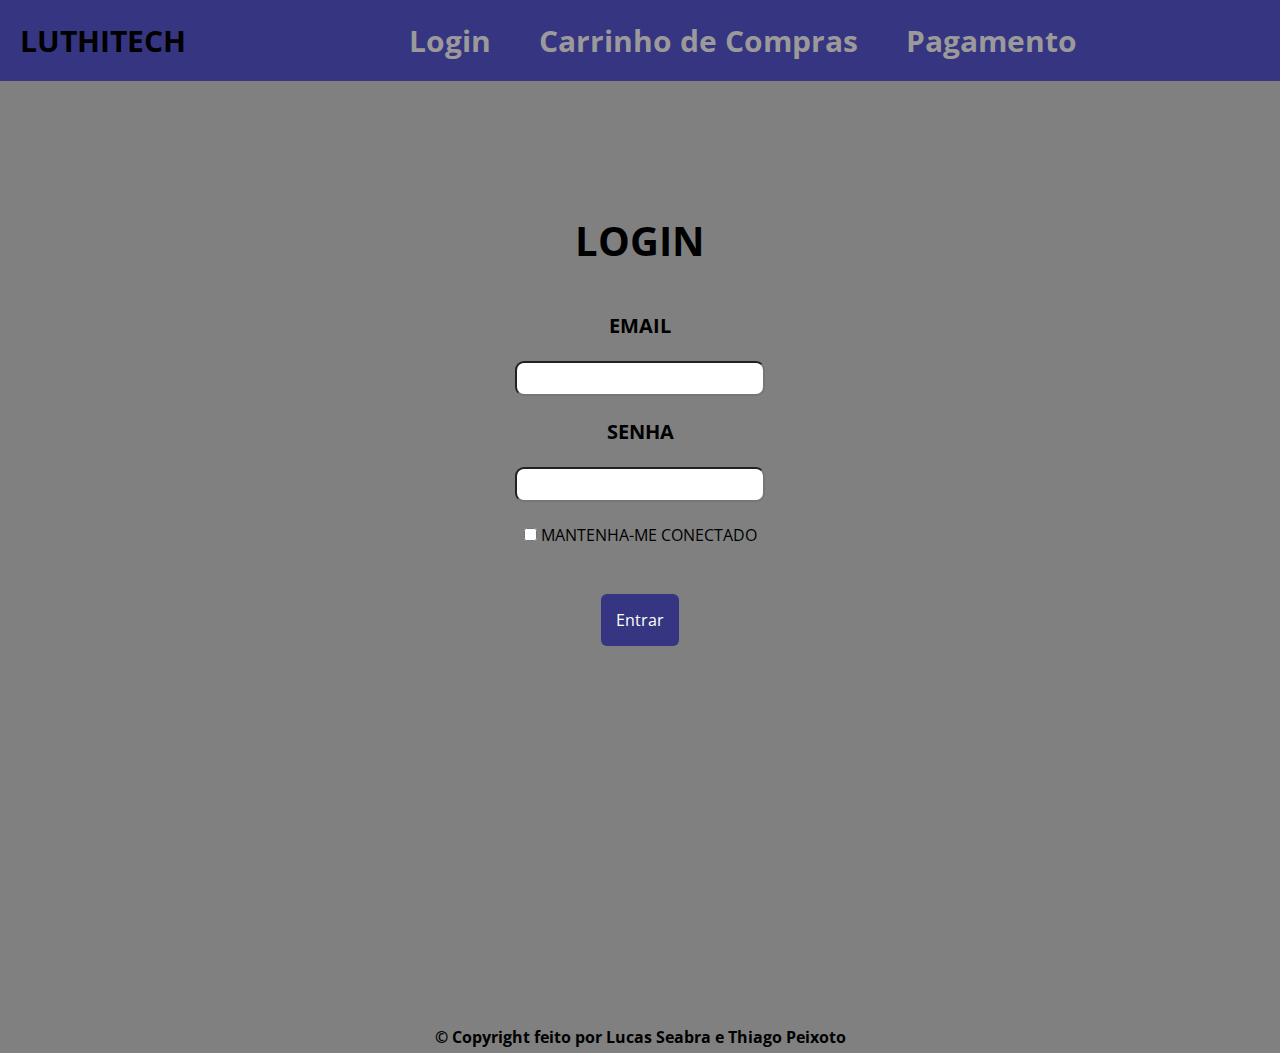
<file: carrinhodecompras/index.html>
<!DOCTYPE html>
<html lang="pt-br">
<head>
    <meta charset="UTF-8">
    <meta http-equiv="X-UA-Compatible" content="IE=edge">
    <meta name="viewport" content="width=device-width, initial-scale=1.0">
    <title>LUTHITECH</title>
    <link rel="stylesheet" href="style.css">
</head>
<body>
    <nav id="menu-h">
        <ul>

            <li>
                <strong>LUTHITECH</strong>
            </li>
            
            <li>
                <a href="index.html"><strong>Login</strong></a>
            </li>
            
            <li>
                <a href="carrinhocompras.html"><strong>Carrinho de Compras</strong></a>
            </li>
        
            <li>
                <a href="pagamento.html"><strong>Pagamento</strong></a>
            </li>
           
        </ul>
    </nav>

    <br>

    <br>

    <br>

    <br>

    <br>

    <br>

    <header>
        <h1> LOGIN</h1>
    </header>

    <br>

    <br>

   
    <form action="restrita.html" method="post" onSubmit="return camposPreenchidos(this);">
        
        <h2>EMAIL</h2>

        <br>
        
        <div class="emailc">
            <input name="email" maxlength="100" size="33" style="font-size: 15px; width: 250px; height: 35px; border-radius: 9px; ">
        </div>

        <br>

        
        <h2>SENHA</h2>

            <br>

            <div class="senhac">
                <input type="password" name="senha" maxlength="10" style="font-size: 15px; width: 250px; height: 35px; border-radius: 9px; ">
            </div>
            
            <br>

            <div class="conectado">
                <input type="checkbox" name="conectado" value="1"> MANTENHA-ME CONECTADO
            </div>

            <br>


             <div class="login">
                <a href="carrinhocompras.html"><button style="background: rgb(53, 53, 129); border-radius: 6px; padding: 15px; cursor: pointer; color: white; border: none; font-size: 16px; margin: 2% ">Entrar</button></a>
            </div>
    
    </form>

    <footer>
        <p class="copyright"><strong>&copy; Copyright feito por Lucas Seabra e Thiago Peixoto</strong></p>
    </footer>

    <script src="login.js"></script>

</body>
</html>
</file>
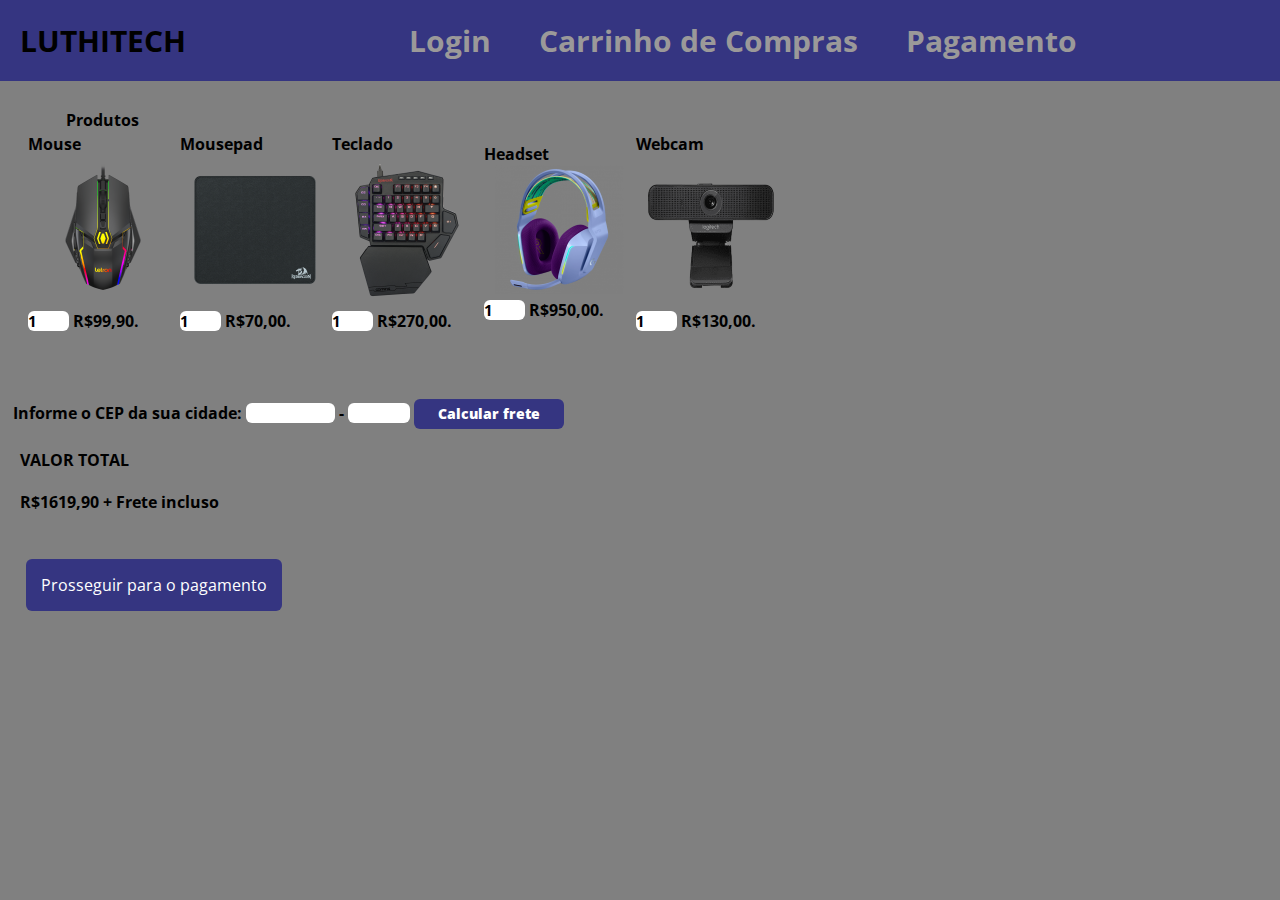
<file: carrinhodecompras/carrinhocompras.html>
<!DOCTYPE html>
<html lang="pt-br">
<head>
    <meta charset="UTF-8">
    <meta http-equiv="X-UA-Compatible" content="IE=edge">
    <meta name="viewport" content="width=device-width, initial-scale=1.0">
    <title>LUTHITECH</title>
    <link rel="stylesheet" href="style2.css">
</head>
<body>
    <nav id="menu-h">
        <ul>

            <li>
                <strong>LUTHITECH</strong>
            </li>
            
            <li>
                <a href="index.html"><strong>Login</strong></a>
            </li>
            
            <li>
                <a href="carrinhocompras.html"><strong>Carrinho de Compras</strong></a>
            </li>
        
            <li>
                <a href="profissionais.html"><strong>Pagamento</strong></a>
            </li>
           
        </ul>
    </nav>

    <table>
        <thead>
            <tr>
                <th> Produtos</th> 
            </tr>
        </thead>
        <tbody>
            <tr>
                <td>
                    <h4>Mouse</h4>
                    <img src="img/mouse-gamer-rgb-7-botoes-7200-dpis-letron-74315--1.png" alt="mouse gamer" onMouseOver="mouse1(this);" onMouseOut="mouse2(this)">
                    <br>
                    <input type="number" id="quantidade" name="quantidade" min="1" max="1" maxlength="1" value="1" style="border: none; border-radius: 6px; font-size: 15px; font-weight: bold;" required> <strong>R$99,90.</strong>
                </td>
                <td>
                    <h4>Mousepad</h4>
                    <img src="img/mousepad-gamer-redragon-flick-p031-l_111516.png" alt="Mousepad" onMouseOver="mousepad1(this);" onMouseOut="mousepad2(this)">
                    <br>
                    <input type="number" id="quantidade" name="quantidade" min="1" max="1" maxlength="1" value="1" style="border: none; border-radius: 6px; font-size: 15px; font-weight: bold;" required> <strong>R$70,00.</strong>
                </td>
                <td>
                    <h4>Teclado</h4>
                    <img src="img/teclado_one_hand.png" alt="Teclado" onMouseOver="teclado1(this);" onMouseOut="teclado2(this)">
                    <br>
                    <input type="number" id="quantidade" name="quantidade" min="1" max="1" maxlength="1" value="1" style="border: none; border-radius: 6px; font-size: 15px; font-weight: bold;" required> <strong>R$270,00.</strong>
                </td>
                <td>
                    <h4>Headset</h4>
                    <img src="img/headset.png" alt="Headset" onMouseOver="headset1(this);" onMouseOut="headset2(this)">
                    <br>
                    <input type="number" id="quantidade" name="quantidade" min="1" max="1" maxlength="1" value="1" style="border: none; border-radius: 6px; font-size: 15px; font-weight: bold;" required> <strong>R$950,00.</strong>
                </td>
                <td>
                    <h4>Webcam</h4>
                    <img src="img/webcam1.png" alt="Webcam" onMouseOver="webcam1(this);" onMouseOut="webcam2(this)">
                    <br>
                    <input type="number" id="quantidade" name="quantidade" min="1" max="1" maxlength="1" value="1" style="border: none; border-radius: 6px; font-size: 15px; font-weight: bold;" required> <strong>R$130,00.</strong>
                </td>
            </tr>
        </tbody>
    </table>

    <br>
    <br>

    <form>
        <label for="cep1"><strong>Informe o CEP da sua cidade:</strong></label>
        <input type="text" id="cep1" name="cep1"  pattern="[0-9]" maxlength="5" size="8" style="border-radius: 6px; font-size: 15px; border: none; font-weight: bold;" required>
      
        <label for="cep2"><strong>-</strong></label>
        <input type="text" id="cep2" name="cep2"  pattern="[0-9]" maxlength="3" size="5" style="border-radius: 6px; font-size: 15px; border: none; font-weight: bold;" required>
      
        <button type="button" id="calcular-frete" style="border-radius: 6px; font-size: 14px; width: 150px; height: 30px; background: rgb(53, 53, 129); color: white; border: none; font-weight: bold;"><strong>Calcular frete</strong></button>
      </form>
      <div id="resultado"></div>

      <p><strong>VALOR TOTAL</strong></p>
      <p><strong>R$1619,90 + Frete incluso</strong></p>

      <a href="pagamento.html"><button style="background: rgb(53, 53, 129); border-radius: 6px; padding: 15px; cursor: pointer; color: white; border: none; font-size: 16px; margin: 2% ">Prosseguir para o pagamento</button></a>

      <script src="carrinho.js"></script>

</body>
</html>
</file>
<file: carrinhodecompras/style.css>
@charset "UTF-8";

@import url('https://fonts.googleapis.com/css2?family=Open+Sans&display=swap');

body {
    background-color: gray;
}

* {
    margin: 0 auto;
    padding: 0;
    box-sizing: border-box;
    font-family: 'Open Sans', sans-serif;
}

#menu-h {
    background-color: blue;
}

#menu-h ul {
    list-style: none;
    padding: 0;
    background-color: rgb(53, 53, 129);
    text-align: center;
    font-size: 30px;
}

#menu-h ul li {
    display: inline; 
      
}

#menu-h ul li a {
color: rgb(155, 153, 153);
text-decoration: none;
padding: 20px;
display: inline-block;
transition: background .3s;
}

#menu-h ul li a:hover {
    color: #fff;
    text-decoration: underline;
}

#menu-h ul li:first-child {
    float: left;
    text-align: center;
    margin: 20px;
}

h1 {
    text-align: center;
    font-size: 40px;
}

h2 {
    text-align: center;
    font-size: 20px;
    
}

hr {
    color: #80551D;
    width: 350px;
	text-align: right; 
	margin-right:0 0 0 auto;
    
}

.serviços {
    display: inline;
}

img {
    margin: 50px;
    width: 300px;
    padding: 5px;
}

.título {
    font-size: 50px;
    text-align: center;
    list-style: none;
}

.icon {
    text-align: center;
}

p {
    text-align: center;
    max-width: px;
}

footer{
    text-align: center;
    line-height: 2;
    margin-top: 350px;
    display: block;
    position: relative;
}

.emailc {
    text-align: center;
}

.senhac{
    text-align: center;
}

.conectado { 
    text-align: center;
}

.login {
    text-align: center;
}
</file>
<file: carrinhodecompras/style2.css>
@charset "UTF-8";

@import url('https://fonts.googleapis.com/css2?family=Open+Sans&display=swap');

body {
    background-color: gray;
}

* {
    margin: 0 auto;
    padding: 0;
    box-sizing: border-box;
    font-family: 'Open Sans', sans-serif;
}

#menu-h {
    background-color: blue;
    
}

#menu-h ul {
    list-style: none;
    padding: 0;
    background-color: rgb(53, 53, 129);
    text-align: center;
    font-size: 30px;
}

#menu-h ul li {
    display: inline; 
}

#menu-h ul li a {
color: rgb(155, 153, 153);
text-decoration: none;
padding: 20px;
display: inline-block;
transition: background .3s;
}

#menu-h ul li a:hover {
    color: #fff;
    text-decoration: underline;
}

#menu-h ul li:first-child {
    float: left;
    text-align: center;
    margin: 20px;
}

footer{
    text-align: center;
    line-height: 2;
    display: block;
    position: relative;
    margin-top: 350px;
}

table {
     margin: 2%;
     display: inline-block;
}

form {
    margin: 1%;
}

p {
    margin: 20px;
}
</file>
